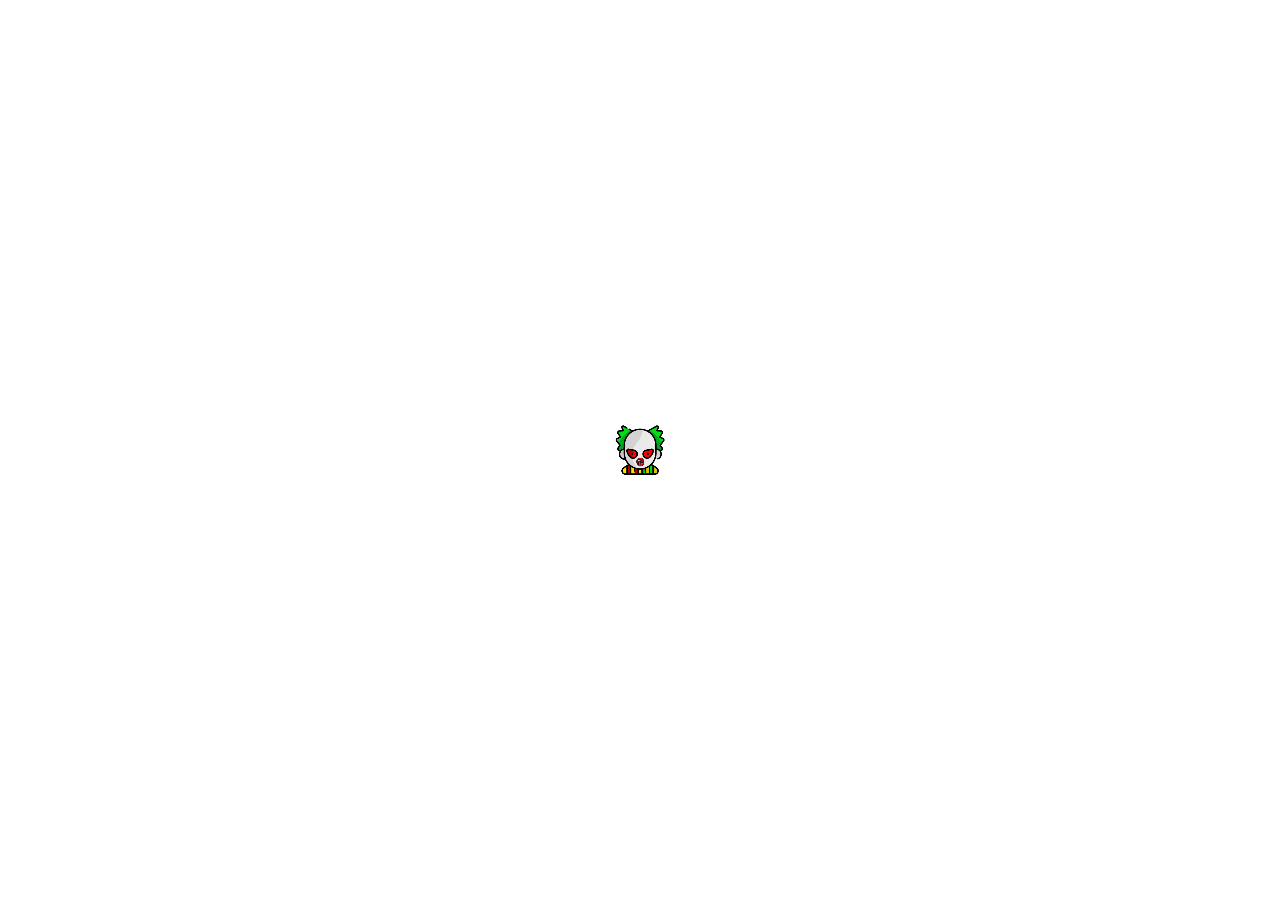
<file: whitelist/index.html>
<!DOCTYPE html>
<html lang="en" xml:lang="en">

<head>
	<title>CTRP - WHITELIST</title>
  	<meta name="description" content="Site officiel Dimitri74" />
  	<meta name="author" content="Dimitri74" />
 	<link rel="icon" type="image/png" href="../img/favicon.ico"/>
	<link rel="stylesheet" type="text/css" href="css/bootstrap.css">
	<link rel="stylesheet" type="text/css" href="css/animate.css">
	<link rel="stylesheet" type="text/css" href="css/main.css">
	<link rel="stylesheet" href="https://use.fontawesome.com/releases/v5.5.0/css/all.css" integrity="sha384-B4dIYHKNBt8Bc12p+WXckhzcICo0wtJAoU8YZTY5qE0Id1GSseTk6S+L3BlXeVIU" crossorigin="anonymous">

</head>

<body>
	<div class="preloader">
		<img src="img/loader.png" alt="Preloader image">
	</div>

  <nav id="accueil" class="navbar">
    <div class="container">
      <div class="navbar-header">
        <a class="navbar-brand" href="#"><img src="img/logo.png" alt=""></a>
      </div>
      <div class="collapse navbar-collapse" id="bs-example-navbar-collapse-1">
        <ul class="nav navbar-nav navbar-right main-nav">
		  <li><a class="btn" href="http://ct-rp.secretcity.xyz/test/">Accueil</a></li>
		  <li><a class="btn active" href="http://ct-rp.secretcity.xyz/test/whitelist/">Nous rejoindre</a></li>
		  <li><a class="btn" href="http://ct-rp.secretcity.xyz/test/connect/">Se Connecter</a></li>
		  <!-- <li><a class="btn btn-blue" href="http://wiki.fr/">Wiki</a></li> -->
          <li><a class="btn" href="https://discord.gg/ESj8far">Discord</a></li>
        </ul>
      </div>
    </div>
  </nav>
    
       
	<footer id="footer">
    <div class="container">
      <div class="row">
        <div class="col-md-12">
          <div class="footer-text">
            <p>&copy; Copyrights, 2020 Tous droits r&eacute;serv&eacute;s | <a style="color: #0094FF" href="" >ct-rp.secretcity.xyz</a></p>
          </div>
        </div>
      </div>
    </div>
  </footer>

	<div class="mobile-nav">
		<ul>
		</ul>
		<a href="#" class="close-link"><i class="arrow_up"></i></a>
	</div>

	<script src="https://code.jquery.com/jquery-1.12.4.js"></script>  
	<script src="js/owl.carousel.min.js"></script>
	<script src="js/main.js"></script>
</body>

</html>
</file>
<file: whitelist/css/main.css>
@import url(http://fonts.googleapis.com/css?family=Roboto:300,400,500,700);

@font-face {
	font-family: "Chineserocks";
	src: url('../font/chineserocks.ttf');
}

body {
	font-family: 'Roboto', 'Helvetica Neue', 'Segoe UI', Helvetica, Arial, sans-serif;
	font-size: 14px;
	overflow-x: hidden;
	color: #2a3237;
	-webkit-font-smoothing: antialiased;
	-moz-osx-font-smoothing: grayscale;
}

.parallax {
	position: absolute;
	overflow: hidden;
	width: 100%;
	-webkit-transform: translateZ(0);
	-ms-transform: translateZ(0);
	transform: translateZ(0);
}

.parallax img {
	width: 100%;
	height: 100%;
}
/* Preloader */

.preloader {
	position: fixed;
	z-index: 9999;
	width: 100%;
	height: 100%;
	background-color: white;
}

.preloader img {
	position: absolute;
	top: calc(50% - 32px);
	left: calc(50% - 32px);
}

.preloader div {
	display: none;
	/* Preload the Second Pricing Image */
	background: url(../img/pricing2.jpg) no-repeat 9999px 9999px;
	background-position: 9999px 9999px;
}



header {
	position: relative;
	width: 100%;
	height: 100%;
	min-height: 1080px;
	color: white;
	background: rgba(28, 36, 65, 0.93);
	background: url('../img/4903546.webp');
	background-size: cover;
	background-position: center top;
	background-repeat: no-repeat;
	-moz-background-size: cover;
	-o-background-size: cover;
	-webkit-background-size: cover;
}

header .table {
	display: table;
	height: 100%;
}

header .container {
	height: 100%;
}

header .header-text {
	display: table-cell;
	text-align: center;
	vertical-align: middle;
	color: white;
}

header .typed {
	display: inline-block;
	margin: 0;
}

header .typed-cursor {
	font-size: 60px;
	display: inline-block;
	margin: 0 10px;
	color: #00a8ff;
	-webkit-animation-name: flash;
	animation-name: flash;
	-webkit-animation-duration: 1s;
	animation-duration: 1s;
	-webkit-animation-iteration-count: infinite;
	animation-iteration-count: infinite;
}

a {
	text-decoration: none;
	color: #00a8ff;
	-webkit-transition: all 0.3s ease;
	transition: all 0.3s ease;
}
/* Navigation Bar ( Navbar ) */

nav.navbar-fixed-top {
	z-index: 9499;
	top: 0;
	height: 70px;
	padding: 25px 0;
	background:rgba(0, 0, 0, 0.98);
	box-shadow: -0px 5px 5px #000;
}

nav.navbar-fixed-top .navbar-nav > li > a:not(.btn) {
	color: #fff;
}

.icon-bar {
	background: #bbb;
}
/* Buttons */

.btn {
	font-family: "Chineserocks";
	font-size: 22px;
	display: inline-block;
	color: #848484;
	border:none;
	background: transparent;
	-webkit-transition: all 0.3s ease;
	transition: all 0.3s ease;
}

.btn:hover,
.btn:focus {
	color: #fff;
}

.btn.btn-blue {
	color: #fff;
	border-color: #262626;
	background: transparent;
}

.btn.btn-blue:active {
	color: white;
	background: #0094FF;
}

/* Blink Cursor */

.blink {
	position: relative;
	top: 4px;
	display: inline-block;
	width: 4px;
	height: 50px;
	height: 5vh;
	margin: 0 10px;
}

.navbar {
	top: 50px;
}

.container {
	position: relative;
	z-index: 1;
}
/* Sections */
section {
	position: relative;
}

.section {
	padding: 40px 0;
	background: #f5f5f5;
}

.section-padded {
	padding: 40px 0 70px;
}

.section-padded2 {
	padding: 40px 0 10px;
}

.cut-top {
	content: ' ';
	position: absolute;
	z-index: 1;
	top: -80px;
	left: 0;
	width: 0;
	height: 0;
	border-top: 80px solid transparent;
	border-right: 30px solid #f5f5f5;
}

.cut-bottom {
	content: ' ';
	position: absolute;
	z-index: 1;
	bottom: -80px;
	left: 0;
	width: 0;
	height: 0;
	border-bottom: 80px solid transparent;
	border-left: 30px solid #f5f5f5;
}

.intro-tables {
	top: -130px;
	position: relative;
}

.intro-table {
	-webkit-background-size: cover;
	background-size: cover;
	background-repeat: repeat;
	background-position: 0% 0%;
}

.intro-table-first {
	background-image: url('../img/table-1.jpg');
}

.intro-table-hover {
	-webkit-transition: background-image 0.3s ease, background-position 0.3s;
	transition: background-image 0.3s ease, background-position 0.3s;
	background-image: url('../img/table-2.jpg');
}

.intro-table-hover h4 {
	-webkit-transform: translateY(170px);
	transform: translateY(170px);
	-webkit-transition: -webkit-transform 0.3s;
	transition: transform 0.3s;
}

.intro-table-hover:hover {
	background-image: url('../img/table-2-hover.jpg');
	background-position: 50% 50%;
}

.intro-table-third {
	background-image: url('../img/table-3.jpg');
}

.intro-table-hover .expand {
	margin: 30px;
	margin-top: 120px;
	opacity: 0;
	-webkit-transition: -webkit-transform 0.3s, opacity 0.3s;
	transition: transform 0.3s ease, opacity 0.3s;
	-webkit-transform: scale(0.6);
	-ms-transform: scale(0.6);
	transform: scale(0.6);
}

.intro-table-hover:hover h4 {
	-webkit-transform: translateY(0);
	transform: translateY(0);
}

.intro-table-hover:hover .expand {
	opacity: 1;
	-webkit-transform: scale(1);
	-ms-transform: scale(1);
	transform: scale(1);
}

.intro-table-hover .hide-hover {
	-webkit-transition: opacity 0.3s ease;
	transition: opacity 0.3s ease;
}

.intro-table-hover:hover .hide-hover {
	opacity: 0;
}

.intro-tables .intro-table {
	position: relative;
	width: 100%;
	height: 300px;
	margin: 20px 0;
}

.intro-tables .intro-table .heading {
	margin: 0;
	padding: 30px;
}

.intro-tables .intro-table .small-heading {
	margin: 0;
	padding: 0 30px;
}

.intro-tables .intro-table .bottom {
	position: absolute;
	bottom: 0;
}

.intro-tables .intro-table .owl-schedule .schedule-row {
	padding: 10px 30px;
	color: white;
	transition: all 0.3s ease;
}

.owl-schedule .schedule-row:not(:last-child) {
	border-bottom: 1px solid rgba(255, 255, 255, 0.4);
}

.owl-testimonials .author {
	margin-top: 50px;
}

.ripple-effect {
	position: absolute;
	width: 50px;
	height: 50px;
	border-radius: 50%;
	background: white;
	-webkit-animation: ripple-animation 2s;
	animation: ripple-animation 2s;
}

@-webkit-keyframes ripple-animation {
	from {
		opacity: 0.2;
		-webkit-transform: scale(1);
		transform: scale(1);
	}
	to {
		opacity: 0;
		-webkit-transform: scale(100);
		transform: scale(100);
	}
}

@keyframes ripple-animation {
	from {
		opacity: 0.2;
		-webkit-transform: scale(1);
		transform: scale(1);
	}
	to {
		opacity: 0;
		-webkit-transform: scale(100);
		transform: scale(100);
	}
}

.services {
	margin: 40px 0;
}

.service {
	width: 100%;
	height: 320px;
	margin: 80px 0;
	text-align: center;
	border: 1px solid #ddd;
	-webkit-transition: all 0.3s ease;
	transition: all 0.3s ease;
}

.service .icon-holder {
	position: relative;
	top: 100px;
	display: inline-block;
	margin-bottom: 40px;
	padding: 10px;
	background: white;
	-webkit-transition: all 0.3s ease;
	transition: all 0.3s ease;
}

.service .heading {
	position: relative;
	top: 80px;
	-webkit-transition: all 600ms cubic-bezier(0.68, -0.55, 0.265, 1.55);
	transition: all 600ms cubic-bezier(0.68, -0.55, 0.265, 1.55);
}

.service .icon-holder > img.icon {
	width: 40px;
}

.service:hover {
	border-color: #00a8ff;
}

.service:hover .icon-holder {
	top: -30px;
}

.service:hover .heading {
	top: -30px;
}

.service .description {
	width: 80%;
	margin: 0 auto;
	opacity: 0;
	-webkit-transition: all 600ms cubic-bezier(0.68, -0.55, 0.265, 1.55);
	transition: all 600ms cubic-bezier(0.68, -0.55, 0.265, 1.55);
	-webkit-transform: scale(0);
	-ms-transform: scale(0);
	transform: scale(0);
}

.service:hover .description {
	opacity: 1;
	-webkit-transform: scale(1);
	-ms-transform: scale(1);
	transform: scale(1);
}

.team {
	margin: 80px 0;
	padding-bottom: 60px;
	background: white;
	box-shadow: 0 2px 3px rgba(0, 0, 0, 0.07);
}

.team .cover .overlay {
	height: 250px;
	padding-top: 60px;
	opacity: 0;
	background: rgba(0, 168, 255, 0.9);
	-webkit-transition: opacity 0.45s ease;
	transition: opacity 0.45s ease;
}

.team:hover .cover .overlay {
	opacity: 1;
}

.team .avatar {
	position: relative;
	z-index: 2;
	margin-top: -60px;
	border-radius: 50%;
}

.team .title {
	margin: 50px 0;
}
/*--------------------*/
/* FOOTER */
/*--------------------*/


#footer {
	background-color: #000;
	color:#848484;
	display: inline;
	float: left;
	padding: 15px 0;
	width: 100%;
}

.footer-text{
	display: inline;
	float: left;
	padding: 10px 0;
	width: 100%;
	text-align: center;
}



.footer-text p{
	font-family:"Chineserocks";
	padding: 5px;
	margin-bottom: 0;
	font-size: 17px;
	font-style: normal;
	font-weight: lighter;
}


.footer-text p a{
	color: #00D0FF;
	text-decoration: none;
}
/* Form Control */

.form-control {
	font-size: 18px;
	position: relative;
	left: 0;
	height: auto;
	padding: 20px 30px;
	border: 1px;
	border-radius: 0;
	box-shadow: 0;
}

.form-control.form-white {
	color: #fff;
	border: 2px solid white;
	background: transparent;
	-webkit-transition: background-color 0.3s;
	transition: background-color 0.3s;
}

.form-control.form-white::-webkit-input-placeholder {
	/* WebKit browsers */
	color: #fff;
}

.form-control.form-white:-moz-placeholder {
	opacity: 1;
	/* Mozilla Firefox 4 to 18 */
	color: #fff;
}

.form-control.form-white::-moz-placeholder {
	opacity: 1;
	/* Mozilla Firefox 19+ */
	color: #fff;
}

.form-control.form-white:-ms-input-placeholder {
	/* Internet Explorer 10+ */
	color: #fff;
}

.form-control.form-white:focus {
	background: rgba(255,255,255,0.2);
}

/* Popup */
.modal {
	padding: 0 25px !important;
}

.modal-dialog {
	width: 100%;
	max-width: 560px;
	margin: 0 auto;
}

.modal-popup {
	position: relative;
	padding: 45px 30px;
	text-align: center;
	background: url('../img/popup.jpg');
	box-shadow: none;
	border-radius: 2px;
}

.modal-popup a.close-link {
	font-size: 22px;
	position: absolute;
	top: 20px;
	right: 30px;
	color: #fff;
}

.popup-form {
	width: 90%;
	max-width: 375px;
	margin: 60px auto;
}

.popup-form .form-control {
	margin: 20px 0;
}

.popup-form .form-control.dropdown {
	text-align: left;
}

.popup-form .form-control.dropdown:after {
	content: '\f0d7';
	font-family: 'FontAwesome';
	display: inline-block;
	float: right;
	color: white;
}

.popup-form .dropdown .dropdown-menu {
	top: 65px;
	width: 100%;
	padding: 0;
	border: 2px solid white;
	border-top: 0;
	border-radius: 0;
	background: white;
	box-shadow: none;
}

.popup-form .dropdown .dropdown-menu li {
	font-size: 16px;
	width: 100%;
	background: transparent;
}

.popup-form .dropdown .dropdown-menu li a {
	width: 100%;
	padding: 15px 30px;
	color: #00a8ff;
}

.popup-form .dropdown .dropdown-menu li:hover a {
	color: #fff;
	background: #00a8ff;
}

/* Mobile Nav */
.mobile-nav {
	position: fixed;
	z-index: 9999;
	top: 0;
	left: 0;
	display: table;
	width: 100%;
	height: 100%;
	text-align: center;
	opacity: 0;
	background: rgba(255, 255, 255, 0.98);
	-webkit-transition: all 600ms cubic-bezier(0.68, -0.55, 0.265, 1.55);
	transition: all 600ms cubic-bezier(0.68, -0.55, 0.265, 1.55);
	-webkit-transform: scale(0);
	-ms-transform: scale(0);
	transform: scale(0);
}

.mobile-nav.active {
	opacity: 1;
	-webkit-transform: scale(1);
	-ms-transform: scale(1);
	transform: scale(1);
}

.mobile-nav ul {
	display: table-cell;
	padding: 0;
	list-style: none;
	vertical-align: middle;
}

.mobile-nav ul li {
	margin: 25px 0;
}

.mobile-nav ul li a:not(.btn) {
	color: #aaa;
}

.mobile-nav a.close-link {
	font-size: 24px;
	position: absolute;
	bottom: 0px;
	left: calc(50% - 10px);
	left: 0;
	width: 100%;
	padding: 15px 0;
	color: #fff;
	background: #00a8ff;
}

.row.title {
	padding: 0 20px;
}

.light {
	font-weight: 300;
}

.regular {
	font-weight: 400;
}

.bold {
	font-weight: bold;
}
/* Colors */

.white {
	color: white;
}

.light-white {
	color: rgba(255, 255, 255, 0.5);
}

.white-bg {
	background: white;
}

.gray-bg {
	background: #f7f7f7;
}

.blue {
	color: #00a8ff;
}

.discord-bg {
	background-image:url('../img/discord-bg.jpg');
	background-attachment:fixed;
}

.muted {
	color: #989da0;
}

.margin-top {
	margin-top: 150px;
}

@media(max-width:992px) {
	h1 {
		font-size: 36px;
	}
	h2 {
		font-size: 28px;
	}
	h3 {
		font-size: 24px;
	}
	h4 {
		font-size: 20px;
	}
	h5 {
		font-size: 16px;
	}
	h6 {
		font-size: 12px;
	}
	.section {
		padding: 30px 0;
	}
}

/* Media Queries */

@media(max-width:991px) {
	.text-center-mobile {
		text-align: center !important;
	}
}

@media(max-width: 768px) {
	.pricing {
		margin-bottom: 30px;
	}
	.pricings .pricing .info-icon {
		display: none;
	}
	.pricings .pricing .box-main,
	.pricings .pricing .box-second {
		left: 0;
		width: 100%;
		padding: 50px 50px 0;
		text-align: left;
		background: #00a8ff;
	}
	.pricings .pricing .box-main.active {
		background: #00a8ff;
		-webkit-transform: translateX(0%);
		-ms-transform: translateX(0%);
		transform: translateX(0%);
	}
	.pricings .pricing .box-second {
		position: relative;
		opacity: 1;
	}
	.popup-form {
		width: 100%;
		margin: 60px auto;
	}
	.modal {
		padding: 0 10px !important;
	}
	.popup-form .form-control:not(.dropdown):focus {
		position: relative;
		padding-right: 30px;
		padding-left: 30px;
	}
}

@media(max-width: 400px) {
	header .typed-cursor {
		display: none;
	}
	.pricings .pricing .box-second {
		padding-top: 0;
	}
}

.discord {
	margin-top:70px;
	margin-bottom:70px;
}

.active {
	color:#fff;
}
body {
	background-color: rgb(22, 22, 22);
	overflow: hidden;
	height: 100%;
	width: 100%;
}

a {
	color:#fff;
}
#bg {
	background-image:url('../img/4903546.webp');
	background-repeat: no-repeat;
	background-size: 100% 100%;
	margin-left:-9px;
	height: 100%;
	width: 100%;
	min-width: 1080px;
}
.text {
	margin-top:80px;
	color:#fff;
	font-size: 80px;
	font-weight:bold;
	font-family: "Chineserocks";
}

.text2 {
	color:#fff;
	font-size: 25px;
	font-weight:lighter;
	font-family: "Chineserocks";
	margin-top:-5px;
}
/* Preloader */

.preloader {
	position: fixed;
	z-index: 9999;
	width: 100%;
	height: 100%;
	background-color: white;
}
.preloader img {
	position: absolute;
	top: calc(50% - 32px);
	left: calc(50% - 32px);
}
.preloader div {
	display: none;
	/* Preload the Second Pricing Image */
	background: url(../img/pricing2.jpg) no-repeat 9999px 9999px;
	background-position: 9999px 9999px;
}
.gta-img {
	position: absolute;
	left: 50%;
	top: 50%;
	transform: translate(-50%,-50%);
	text-align: center;
}
#gta-icon {
	width: 310px;
	height: 310px;	
	transform: scale(1.2);
	transition: transform 1.0s;
}
#gta-icon:hover {
	transform: scale(1.4);
	transition: transform 1.0s;
}
</file>
